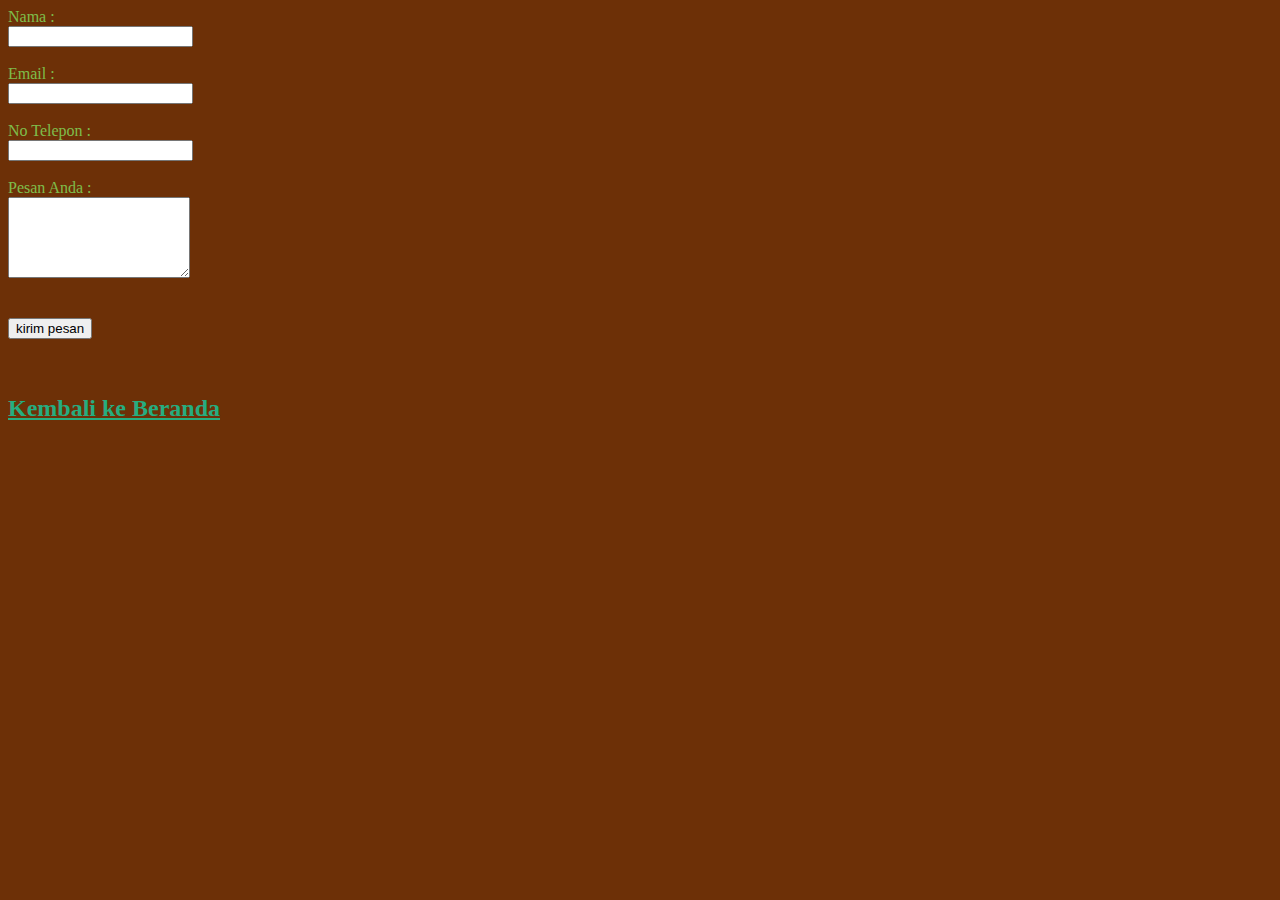
<file: Hubungi Saya !.html>
<!DOCTYPE html>
<html lang="en">
  <head>
    <title>Hubungi Saya</title>
    <link rel="stylesheet" type="text/css" href="style.css">
  </head>

  <body>
    <form>
      Nama : <br> <input type="text" name="nama lengkap"><br/> 
      <br>
      Email : <br> <input type="text" name="email"></br/>
      <br>
      No Telepon : <br><input type="text" name="no telepon"><br/>
      <br>
      Pesan Anda : <br>
      <textarea rows="5" cols="20">
        
      </textarea>
      <br/><br><br>
      <input type="submit" value="kirim pesan" ” >
    </form>
    <br><br>
    <h2><a class="hyperlink" href="index.html">Kembali ke Beranda</a></h2>
  </body>
</html>
</file>
<file: style.css>
body{
	background: rgb(109, 48, 7);
	color:rgba(131, 224, 94, 0.808);
}

.ubahFont{
	font-family: Verdana;
	font-style: normal;
}

#garis-garis{
    border-style: ridge;
	border-width: 10px;
	border-color:red;
}

#top-border{
    border-top: 5px solid royalblue; 
}

.hyperlink{
    color: rgb(38, 173, 128);
}

.part1{
    font-family: Courier;
    font-style: oblique;
    background:rgb(88, 84, 42)
}

.part2{
    font-family: Geneva;
    font-style: normal;
    background:rgb(8, 14, 49)
}

#part3{
    font-family: sans-serif;
    font-style: oblique;
    background:rgb(12, 91, 97)
}
</file>
